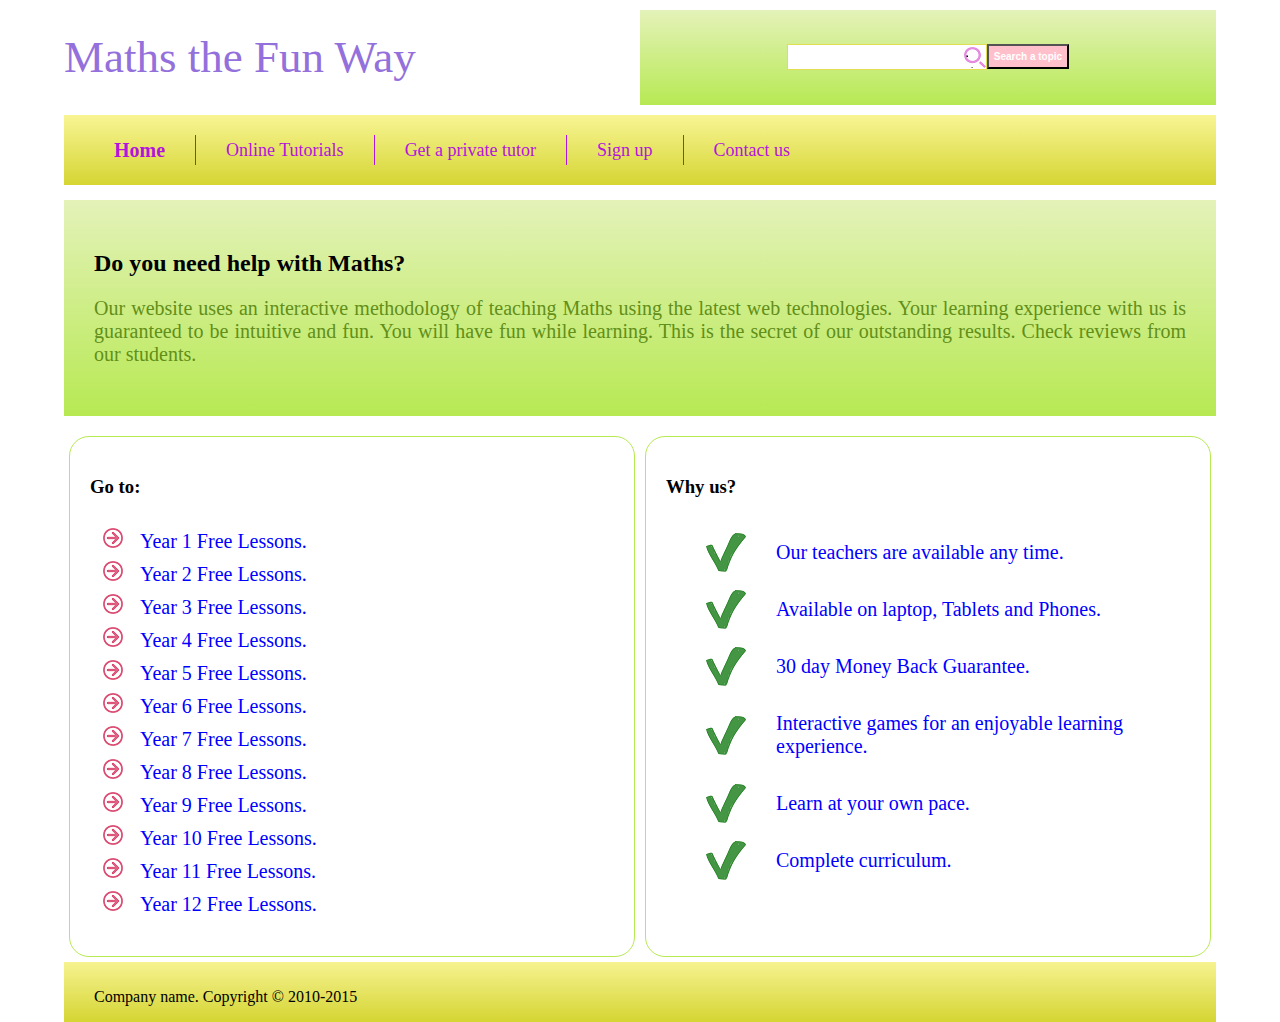
<file: Projects/Simple Maths Website/index.html>
<!--index.html-->
<!DOCTYPE html>
<html>
    <head>
        <meta charset="utf-8">
        <title>Maths Website</title>
        <meta name="viewport" content="width=device-width, initial-scale=1.0, user-scalable=yes">
        <link rel="stylesheet" href="styling1.css">
    </head>

    <body>
        <div id="container">
            <div id="header">
                <div id="brand">
                    <h1><a href="#">Maths the Fun Way</a></h1>
                </div>
                <div id="searchBox">
                    <form method="get">
                        <input type="text" class="text">
                        <input type="submit" value="Search a topic" class="submit">
                    </form>
                </div>
                <div class="clear">

                </div>
            </div>
            <div id="menu">
                <a href="#" class="active">Home</a>
                <a href="#">Online Tutorials</a>
                <a href="#">Get a private tutor</a>
                <a href="#">Sign up</a>
                <a href="#">Contact us</a>
            </div>
            <div id="introduction">
                <h2>Do you need help with Maths?</h2>
                <p>Our website uses an interactive methodology of teaching Maths using the latest web technologies. Your learning experience with us is guaranteed to be intuitive and fun. You will have fun while learning. This is the secret of our outstanding results. Check reviews from our students.</p>
            </div>
            <div class="side">
                <div class="sidebarwrapper">
                    <div id="leftsidebar" class="sidebar">
                        <h3>Go to:</h3>
                        <ul>
                            <li><a href="#">Year 1 Free Lessons.</a></li>
                            <li><a href="#">Year 2 Free Lessons.</a></li>
                            <li><a href="#">Year 3 Free Lessons.</a></li>
                            <li><a href="#">Year 4 Free Lessons.</a></li>
                            <li><a href="#">Year 5 Free Lessons.</a></li>
                            <li><a href="#">Year 6 Free Lessons.</a></li>
                            <li><a href="#">Year 7 Free Lessons.</a></li>
                            <li><a href="#">Year 8 Free Lessons.</a></li>
                            <li><a href="#">Year 9 Free Lessons.</a></li>
                            <li><a href="#">Year 10 Free Lessons.</a></li>
                            <li><a href="#">Year 11 Free Lessons.</a></li>
                            <li><a href="#">Year 12 Free Lessons.</a></li>

                        </ul>
                    </div>
                </div>
                <div class="sidebarwrapper">
                    <div id="rightsidebar" class="sidebar">
                        <h3>Why us?</h3>
                        <ul>
                            <li><a href="#">Our teachers are available any time.</a></li>
                            <li><a href="#">Available on laptop, Tablets and Phones.</a></li>
                            <li><a href="#">30 day Money Back Guarantee.</a></li>
                            <li><a href="#">Interactive games for an enjoyable learning experience.</a></li>
                            <li><a href="#">Learn at your own pace.</a></li>
                            <li><a href="#">Complete curriculum.</a></li>
                        </ul>
                    </div>
                </div>


            </div>
            <div class="clear"></div>
            <footer class="footer">
                <div>
                    <p>Company name. Copyright &copy; 2010-2015</p>
                </div>
            </footer>
        </div> 

    </body>

</html>
</file>
<file: Projects/Simple Maths Website/styling1.css>
body{
    
    font: Arial, Helvetica, sans-serif;
    margin: 0;
    padding: 0
}

*{
    box-sizing: border-box
}
#container {
    width: 90%;
    /*border: 1px solid grey;*/
    height: 100vh;
    margin: 0 auto;
    display: flex;
    flex-direction: column
}

h1 a{
    font-size: 45px;
    font-weight: 100;
    color: mediumpurple;
    text-decoration: none
}


#searchBox {
   /* float: right; */
    background: linear-gradient(#E4F2B9, #B7E953);
     background: -webkit-linear-gradient(#E4F2B9, #B7E953);
     background: -o-linear-gradient(#E4F2B9, #B7E953);
     background: -moz-linear-gradient(#E4F2B9, #B7E953);
    min-width: 400px;
/*    width: 400px;*/
    /*height: 50px;*/
    padding: 20px;
/*    margin-top: 20px;*/
    flex: 50%;
    display: flex;
    align-items: center;
    justify-content: center;
    
    
    
}



#brand {
   /* float: left;*/
    flex: 50%;
    min-width: 400px
}

#header {
/*    height: 100px;*/
    padding: 10px 0px;
    display: flex;
    flex-wrap: wrap
}

.text {
    float: left;
    width: 200px;
    padding: 5px;
    font-size: 12px;
    color: orangered;
    background: white url(images/LogoMakr_1Mz4Af.png) right center no-repeat;
    border: 1px solid #E0DF52
}
.submit {
   float: right; 
    padding: 5px;
    font-size: 10px;
    font-weight: bold;
    color: white;
    background: pink
}

.clear {
    clear: both
}

ul {
    list-style: none
}

#menu a{
/*    float: left;*/
    padding: 0px 30px;
    height: 30px;
    border-right: 1px solid #B314DB;
   
    
    
    }

#menu {
/*    height: 70px;*/
    background: linear-gradient(#F8F594, #D5D533);
    background: -webkit-linear-gradient(#F8F594, #D5D533);
    background: -o-linear-gradient(#F8F594, #D5D533);
    background: -moz-linear-gradient(#F8F594, #D5D533);
    padding: 20px;
    display: flex;
    flex-wrap: wrap;
    
   
   
}

#menu a{
    font-size: 18px;
    text-decoration: none;
    color: #B314DB;
    line-height: 30px;
    -webkit-transition: font-size 0.3s ease;
    -moz-transition: font-size 0.3s ease;
    -o-transition: font-size 0.3s ease;
    -ms-transition: font-size 0.3s ease;
    transition: font-size 0.3s ease;
     
    
    
}


#menu a:last-child{
    border-right: none;

}

#menu a:hover,#menu a.active{
     color: #B314DB;
    font-size: 20px;
    font-weight: bold;
    
}

#menu a:first-child{
    color: #B314DB;
    font-weight: bold;
}

/*for small screens*/

@media screen and (max-width:700px){
    #menu{
        flex-direction: column;
        justify-content: center;
        align-content: center;
        
        
    }
    #menu a{
        border-right: none
    }
    
    #foot{
        justify-content: center;
        align-content: center;
        
        
    }
}


#introduction {
    
    background: linear-gradient(#E4F2B9, #B7E953);
    background: -webkit-linear-gradient(#E4F2B9, #B7E953);
    background: -o-linear-gradient(#E4F2B9, #B7E953);
    background: -moz-linear-gradient(#E4F2B9, #B7E953);
    padding: 30px;
    margin-top: 15px;
    margin-bottom: 15px
}

#introduction h1 {
    font-size: 40px;
    color: #316901;
    font-weight: normal
}

#introduction p {
    font-size: 20px;
    color: #628F19;
    font-weight: normal;
    text-align: justify
}

/*
#leftsidebar {
    float: left;
    flex: 50%
}
*/




#leftsidebar ul li{
    
    list-style-image: url(images/arrow.png);
    padding: 4px 0px 4px 10px
}

/*#leftsidebar ul li {
    
    padding:4px;
    font-weight: normal;
    font-size: 18px;
    
    
}
#leftsidebar ul li a{
    
    text-decoration: none;
    color: blue;
     transition: font-size 1s ease;
}
#leftsidebar ul li a:hover{
    color: #B314DB;
    font-size: 23px;
    font-weight: bold;
}*/

.side{
    display: flex;
    flex-wrap: wrap
}

.sidebarwrapper{
    flex: 50%;
    padding: 5px
}


.sidebar {
    width: 100%;
    height: 100%;
/*    min-width: 250px;*/
    
    border: 1px solid #B7E953;
    padding: 20px;
    border-radius: 20px;
   
    
    
}

.sidebar ul{
    padding-top: 8px
}


/*
#rightsidebar {
    float: right;
    flex: 50%;
 
}
*/

#rightsidebar ul li {
    
    padding:17px 0px 17px 70px;  
    background: url(images/tick.png) no-repeat left center
    
}
.sidebar ul li a{
    
    text-decoration: none;
    font-size: 20px;
    color: blue;
     -webkit-transition: font-size 0.3s ease;
    -moz-transition: font-size 0.3s ease;
    -o-transition: font-size 0.3s ease;
    -ms-transition: font-size 0.3s ease;
    transition: font-size 0.3s ease;
    
}
.sidebar ul li a:hover, .sidebar ul li a.active{
    color: #B314DB;
    font-size: 23px;
    font-weight: bold;
    text-decoration: none
}

.sidebar h1 {
    color: #B314DD;
   
}
.footer{
    height: 60px;
    background: linear-gradient(#F6F390, #D5D533);
    background: -webkit-linear-gradient(#F6F390, #D5D533);
    background: -o-linear-gradient(#F6F390, #D5D533);
    background: -moz-linear-gradient(#F6F390, #D5D533);
    padding: 10px 30px;
    margin-top: auto
}
</file>
